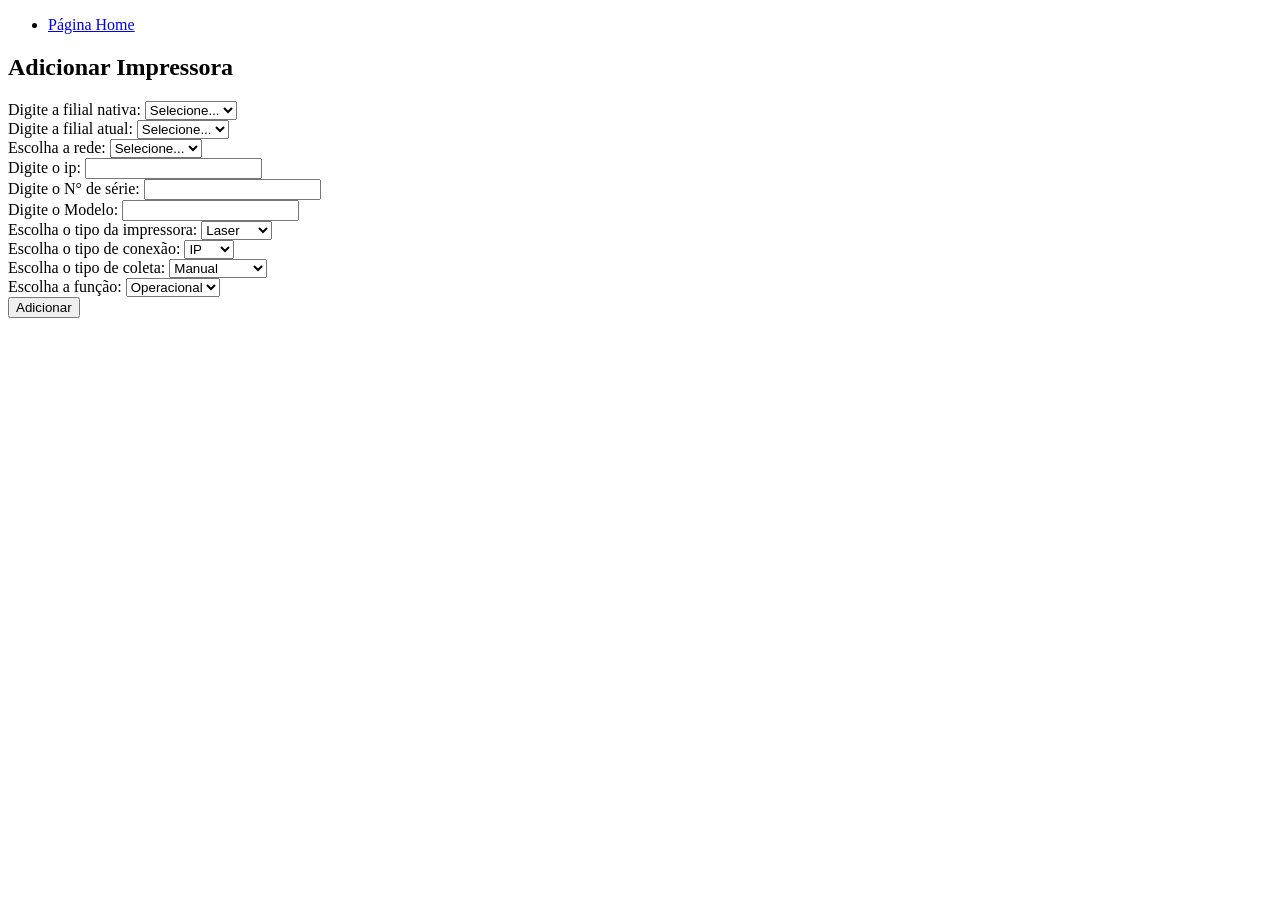
<file: crud.html>
<!DOCTYPE html>
<html lang="pt-br">
<head>
    <meta charset="UTF-8">
    <meta name="viewport" content="width=device-width, initial-scale=1.0">
    <title> Sistema MIP - Crud </title>
</head>
<body>
    <nav>
        <ul>
            <li><a href="./index.html">Página Home</a></li>
        </ul>
    </nav>

    <H2> Adicionar Impressora</H2>
    
    <form id="form-crud-printer" class="form-crud-create">
        <div class="form-crud-create">
            <label for="branch_native_id">Digite a filial nativa: </label>
            <select name="branch_native_id" id="branch_native_id" required>
                <option value=""> Selecione... </option>
            </select>
        </div>

        <div class="form-crud-create">
            <label for="branch_current_id">Digite a filial atual: </label>
            <select name="branch_current_id" id="branch_current_id" required>
                <option value=""> Selecione... </option>
            </select>
        </div>

        <div class="form-crud-create">
            <label for="network_id">Escolha a rede: </label>
            <select name="network_id" id="network_id" >
                <option value=""> Selecione... </option>
            </select>
        </div>

        <div class="form-crud-create">
            <label for="ip">Digite o ip: </label>
            <input type="text" name="ip" id="ip" />
        </div>

        <div class="form-crud-create">
            <label for="num_serial">Digite o N° de série: </label>
            <input type="text" name="num_serial" id="num_serial" required />
        </div>
        
        <div class="form-crud-create">
            <label for="model">Digite o Modelo: </label>
            <input type="text" name="model" id="model"  />
        </div>

        <div class="form-crud-create">
            <label for="printer_type">Escolha o tipo da impressora: </label>
            <select name="printer_type" id="printer_type" >
                <option value="laser"> Laser </option>
                <option value="termica"> Térmica </option>
            </select>
        </div>

        <!-- Campo position - não adicionar agora, pois tem que criar outra entidade. Adicionar posteriormente
        <div class="form-crud-create">
            <label for="position">Digite o N° de série: </label>
            <input type="text" name="position" id="position"  />
        </div>
        -->
        
        

        <div class="form-crud-create">
            <label for="connection_type">Escolha o tipo de conexão: </label>
            <select name="connection_type" id="connection_type" >
                <option value="ip"> IP </option>
                <option value="usb"> USB </option>
            </select>
        </div>

        <!-- Campo Status - Implementar como padrão desconhecido ou offline
        <div class="form-crud-create">
            <label for="num_serial">Digite o N° de série: </label>
            <input type="text" name="num_serial" id="num_serial"  />
        </div>
        -->

        <div class="form-crud-create">
            <label for="collector_type">Escolha o tipo de coleta: </label>
            <select name="collector_type" id="collector_type" >
                <option value="manual"> Manual </option>
                <option value="ping"> Apenas Ping </option>
                <option value="snmp"> SNMP </option>
                <option value="sgd"> SGD </option>
            </select>
        </div>

        <!-- Campo counter - Inicializa como 0
        <div class="form-crud-create">
            <label for="num_serial">Digite o N° de série: </label>
            <input type="text" name="num_serial" id="num_serial"  />
        </div>
         -->

        <div class="form-crud-create">
            <label for="printer_function">Escolha a função: </label>
            <select name="printer_function" id="printer_function" >
                <option value="operacional"> Operacional </option>
                <option value="backup"> Backup </option>
            </select>
        </div>

        <button type="submit" value="Submit"> Adicionar </button>

    </form>

    <script type="module" src="../js/crudMain.js"></script>
</body>
</html>
</file>
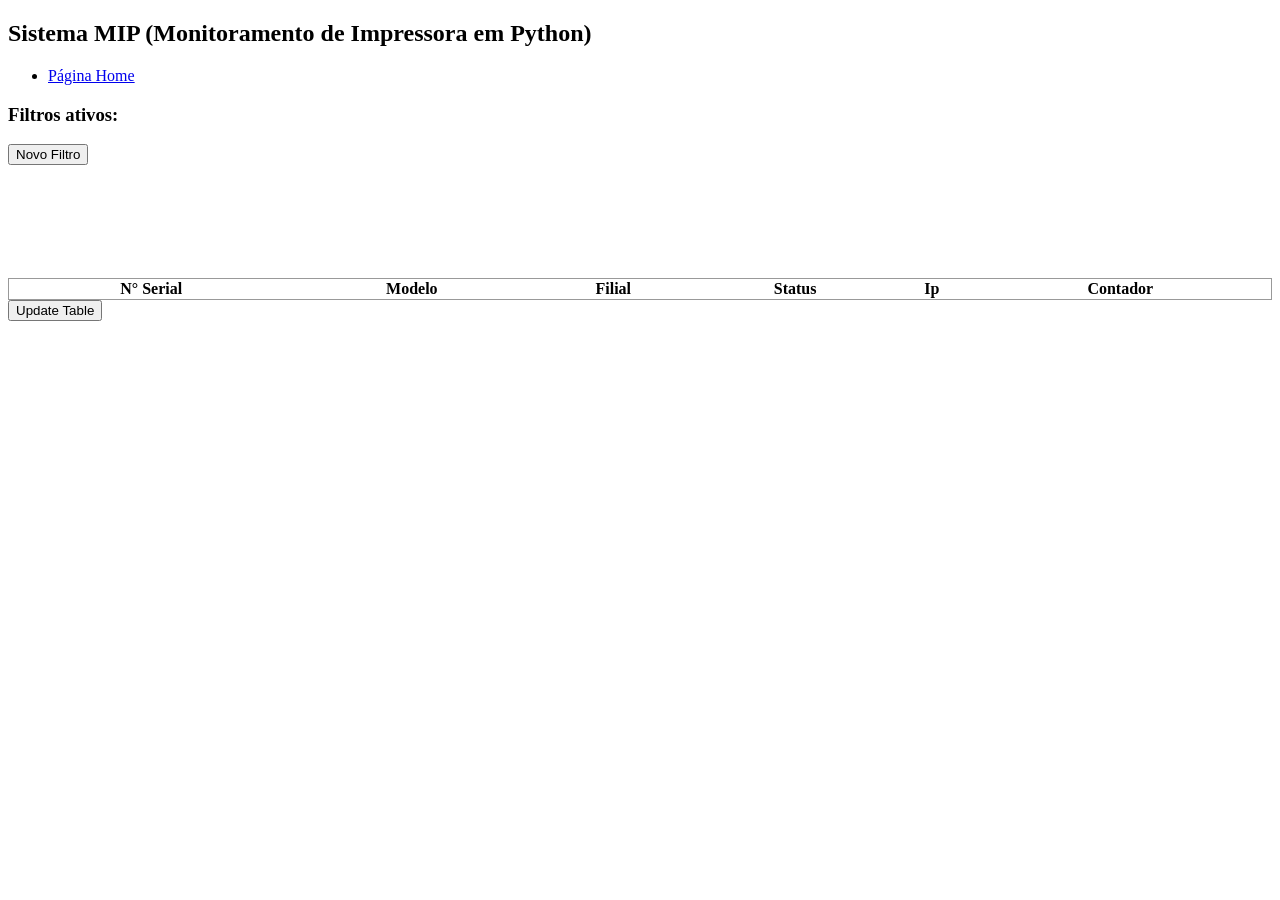
<file: printers.html>
<!DOCTYPE html>
<html lang="pt-br">
<head>
    <meta charset="UTF-8">
    <meta name="viewport" content="width=device-width, initial-scale=1.0">
    <title>Sistema MIP</title>
    <link rel="stylesheet" href="css/style.css">
</head>
<body>
    <div id="Header">
        <h2> Sistema MIP (Monitoramento de Impressora em Python)</h2>
    </div>

    <nav>
        <ul>
            <li><a href="./index.html">Página Home</a></li>
        </ul>
    </nav>

    <div>
        <h3>Filtros ativos:</h3>
            <div id="filters-list">
                
            </div>
        <button id="btn-new-filter" class="btn-new-filter"> Novo Filtro </button>

        <br><br>

        <div class=filters-tbl-printers id="filters-tbl-printers">
            <div id="filters-inputs">
                <label for="field-filter"> Campo </label>
                <select id="field-filter">
                    <option value=""> Selecione... </option>
                    <!-- outros campos são adicionados por js-->
                </select>

                <br>

                <label for="operator-filter"> Condição </label>
                <select id="operator-filter">
                    <option value=""> Selecione... </option>
                    <option value="igual"> Igual </option> 
                    <option value="contem"> Contém </option>
                </select>

                <br>
                
                <!-- vai alterar para input ou select dependendo da opção no select campo-->
                <label for="value-filter"> Valor </label>
                <div id="value-container">
                    <!-- JS coloca input ou select aqui -->
                </div>

                <button type="button" id="btn-apply-filter"> Aplicar filtro </button>
            </div>

        </div>

        <br>

        <div class="tbl-container">
            <table id="tbl-printers">
                <thead>
                    <tr>
                        <th>N° Serial</th>
                        <th>Modelo</th>
                        <th>Filial</th>
                        <th>Status</th>
                        <th>Ip</th>
                        <th>Contador</th>
                    </tr>
                </thead>
                <tbody>
                </tbody>
            </table>
        </div>
    </div>

    <!-- <br> -->

    <button type="button" id="btn-update-tbl-printers"> Update Table </button>
    <!-- <button type="button" id="btn-add-tbl-printers"> Add Row </button> -->

    <script type="module" src="js/printersMain.js"></script>
</body>
</html>
</file>
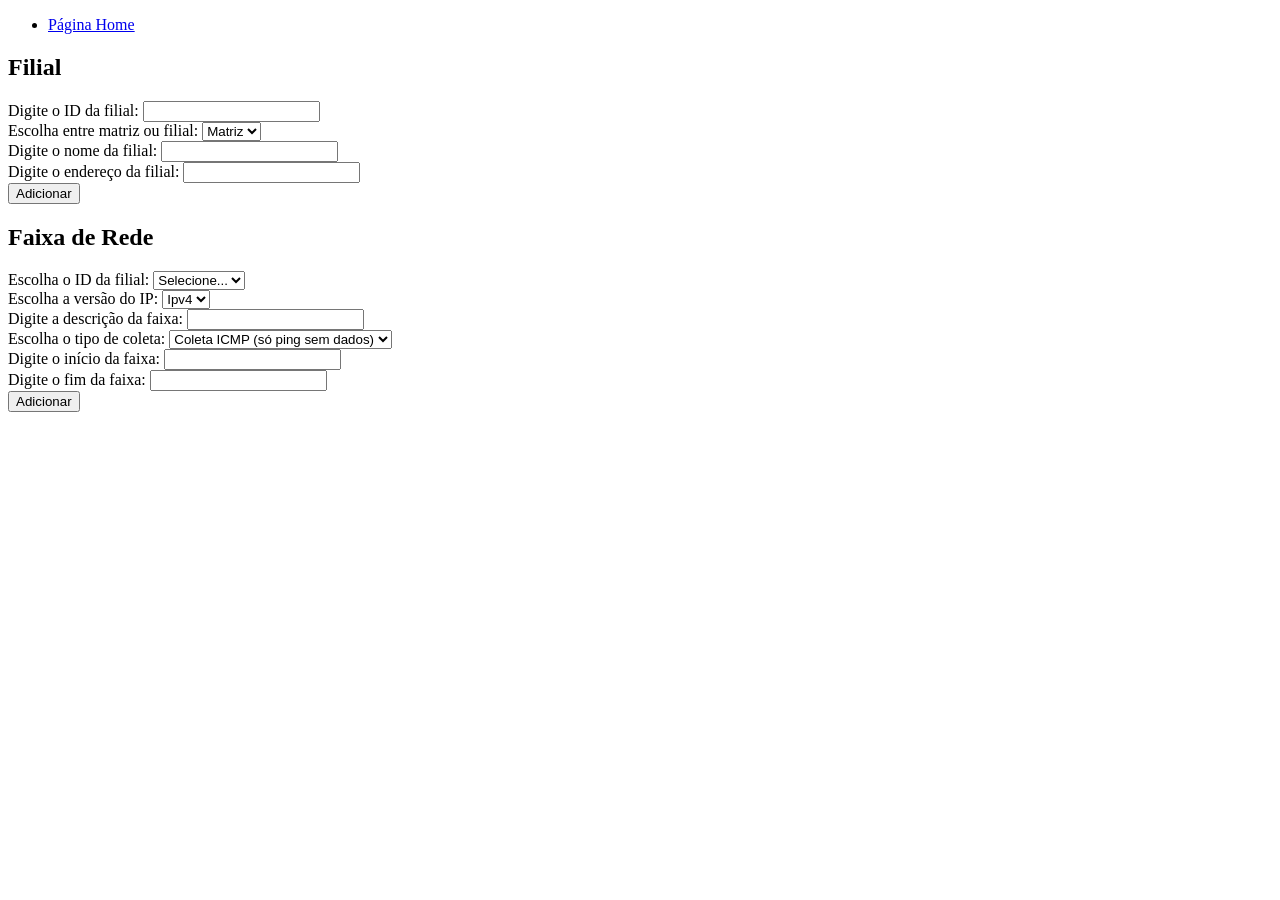
<file: pages/crud_branches.html>
<!DOCTYPE html>
<html lang="pt-br">
<head>
    <meta charset="UTF-8">
    <meta name="viewport" content="width=device-width, initial-scale=1.0">
    <title> Adicionar Filial e Network </title>
</head>
<body>
     <nav>
        <ul>
            <li><a href="./index.html">Página Home</a></li>
        </ul>
    </nav>

    <H2> Filial </H2>

    <form id="form-crud-branch" class="form-crud-branch">
        
        <!--
        <div class="form-field-crud">
            <label for="branch_campany_id"> Digite o ID da company: </label>
            <input type="number" name="branch_campany_id" id="branch_campany_id">
        </div>
        -->

        <div class="form-field-crud">
            <label for="id"> Digite o ID da filial: </label>
            <input type="number" name="branch_id" id="branch_id" required>
        </div>
        
        <div class="form-field-crud">
            <label for="type_branch"> Escolha entre matriz ou filial: </label>
            <select name="type_branch" id="type_branch" required>
                <option value="matriz"> Matriz </option>
                <option value="filial"> Filial </option>
            </select>
        </div>

        <div class="form-field-crud">
            <label for="name"> Digite o nome da filial: </label>
            <input type="text" name="branch_name" id="branch_name" required>
        </div>

        <div class="form-field-crud">
            <label for="address"> Digite o endereço da filial: </label>
            <input type="text" name="branch_address" id="branch_address">
        </div>        

        <button type="submit" value="Submit"> Adicionar </button>
    </form>

    <H2> Faixa de Rede </H2>

    <form id="form-crud-network" class="form-crud-network">
        
        <div class="form-field-crud">
            <label for="branch_id"> Escolha o ID da filial: </label>
            <select name="branch_id" id="branch_id">
                <option value="">Selecione...</option>
            </select>
        </div>
        
        <div class="form-field-crud">
            <label for="ip_version"> Escolha a versão do IP: </label>
            <select name="ip_version" id="ip_version">
                <option value="ipv4">Ipv4</option>
                <option value="ipv6">Ipv6</option>
            </select>
        </div>

        <div class="form-field-crud">
            <label for="description"> Digite a descrição da faixa: </label>
            <input type="text" name="description" id="description" required>
        </div>

        <div class="form-field-crud">
            <label for="collector_type"> Escolha o tipo de coleta: </label>
            <select name="collector_type" id="collector_type">
                <option value="ping"> Coleta ICMP (só ping sem dados) </option>
                <option value="snmp"> Snmp </option>
                <option value="sgd"> Sgd </option>
            </select>
        </div>

        <div class="form-field-crud">
            <label for="ip_start"> Digite o início da faixa: </label>
            <input type="text" name="ip_start" id="ip_start" required>
        </div>

        <div class="form-field-crud">
            <label for="ip_end"> Digite o fim da faixa: </label>
            <input type="text" name="ip_end" id="ip_end" required>
        </div>

        <button type="submit" value="Submit"> Adicionar </button>
    </form>

    <script type="module" src=""></script>
</body>
</html>
</file>
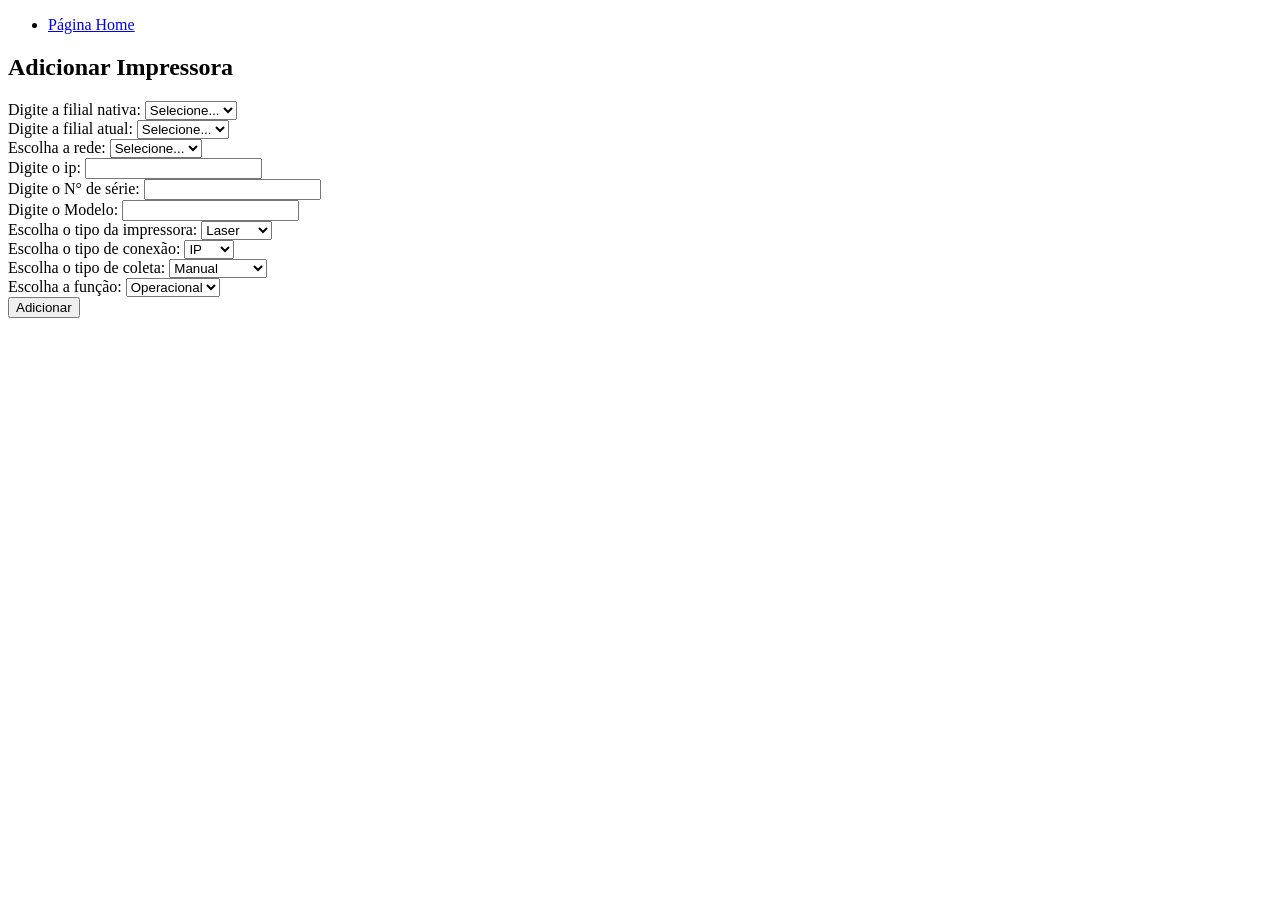
<file: pages/crud_printers.html>
<!DOCTYPE html>
<html lang="pt-br">
<head>
    <meta charset="UTF-8">
    <meta name="viewport" content="width=device-width, initial-scale=1.0">
    <title> Sistema MIP - Crud </title>
</head>
<body>
    <nav>
        <ul>
            <li><a href="./index.html">Página Home</a></li>
        </ul>
    </nav>

    <H2> Adicionar Impressora</H2>
    
    <form id="form-crud-printer" class="form-crud-create">
        <div class="form-crud-create">
            <label for="branch_native_id">Digite a filial nativa: </label>
            <select name="branch_native_id" id="branch_native_id" required>
                <option value=""> Selecione... </option>
            </select>
        </div>

        <div class="form-crud-create">
            <label for="branch_current_id">Digite a filial atual: </label>
            <select name="branch_current_id" id="branch_current_id" required>
                <option value=""> Selecione... </option>
            </select>
        </div>

        <div class="form-crud-create">
            <label for="network_id">Escolha a rede: </label>
            <select name="network_id" id="network_id" >
                <option value=""> Selecione... </option>
            </select>
        </div>

        <div class="form-crud-create">
            <label for="ip">Digite o ip: </label>
            <input type="text" name="ip" id="ip" />
        </div>

        <div class="form-crud-create">
            <label for="num_serial">Digite o N° de série: </label>
            <input type="text" name="num_serial" id="num_serial" required />
        </div>
        
        <div class="form-crud-create">
            <label for="model">Digite o Modelo: </label>
            <input type="text" name="model" id="model"  />
        </div>

        <div class="form-crud-create">
            <label for="printer_type">Escolha o tipo da impressora: </label>
            <select name="printer_type" id="printer_type" >
                <option value="laser"> Laser </option>
                <option value="termica"> Térmica </option>
            </select>
        </div>

        <!-- Campo position - não adicionar agora, pois tem que criar outra entidade. Adicionar posteriormente
        <div class="form-crud-create">
            <label for="position">Digite o N° de série: </label>
            <input type="text" name="position" id="position"  />
        </div>
        -->
        
        

        <div class="form-crud-create">
            <label for="connection_type">Escolha o tipo de conexão: </label>
            <select name="connection_type" id="connection_type" >
                <option value="ip"> IP </option>
                <option value="usb"> USB </option>
            </select>
        </div>

        <!-- Campo Status - Implementar como padrão desconhecido ou offline
        <div class="form-crud-create">
            <label for="num_serial">Digite o N° de série: </label>
            <input type="text" name="num_serial" id="num_serial"  />
        </div>
        -->

        <div class="form-crud-create">
            <label for="collector_type">Escolha o tipo de coleta: </label>
            <select name="collector_type" id="collector_type" >
                <option value="manual"> Manual </option>
                <option value="ping"> Apenas Ping </option>
                <option value="snmp"> SNMP </option>
                <option value="sgd"> SGD </option>
            </select>
        </div>

        <!-- Campo counter - Inicializa como 0
        <div class="form-crud-create">
            <label for="num_serial">Digite o N° de série: </label>
            <input type="text" name="num_serial" id="num_serial"  />
        </div>
         -->

        <div class="form-crud-create">
            <label for="printer_function">Escolha a função: </label>
            <select name="printer_function" id="printer_function" >
                <option value="operacional"> Operacional </option>
                <option value="backup"> Backup </option>
            </select>
        </div>

        <button type="submit" value="Submit"> Adicionar </button>

    </form>

    <script type="module" src="../js/crudPrinterMain.js"></script>
</body>
</html>
</file>
<file: css/style.css>
/* 
class .class_name
id    #element_id
*/

.table-container {
    max-height: 400px;
    overflow-y: auto;
}

#tbl-printers thead th {
    position: sticky;
    top: 0;
    background-color: white;
    z-index: 1;
}
table {
    border: 1px solid #999;
    border-collapse: collapse;
    width: 100%;
}

td {
    border: 1px solid #999;
    text-align: center;
}

.filters-tbl-printers {
    visibility: hidden;
}
</file>
